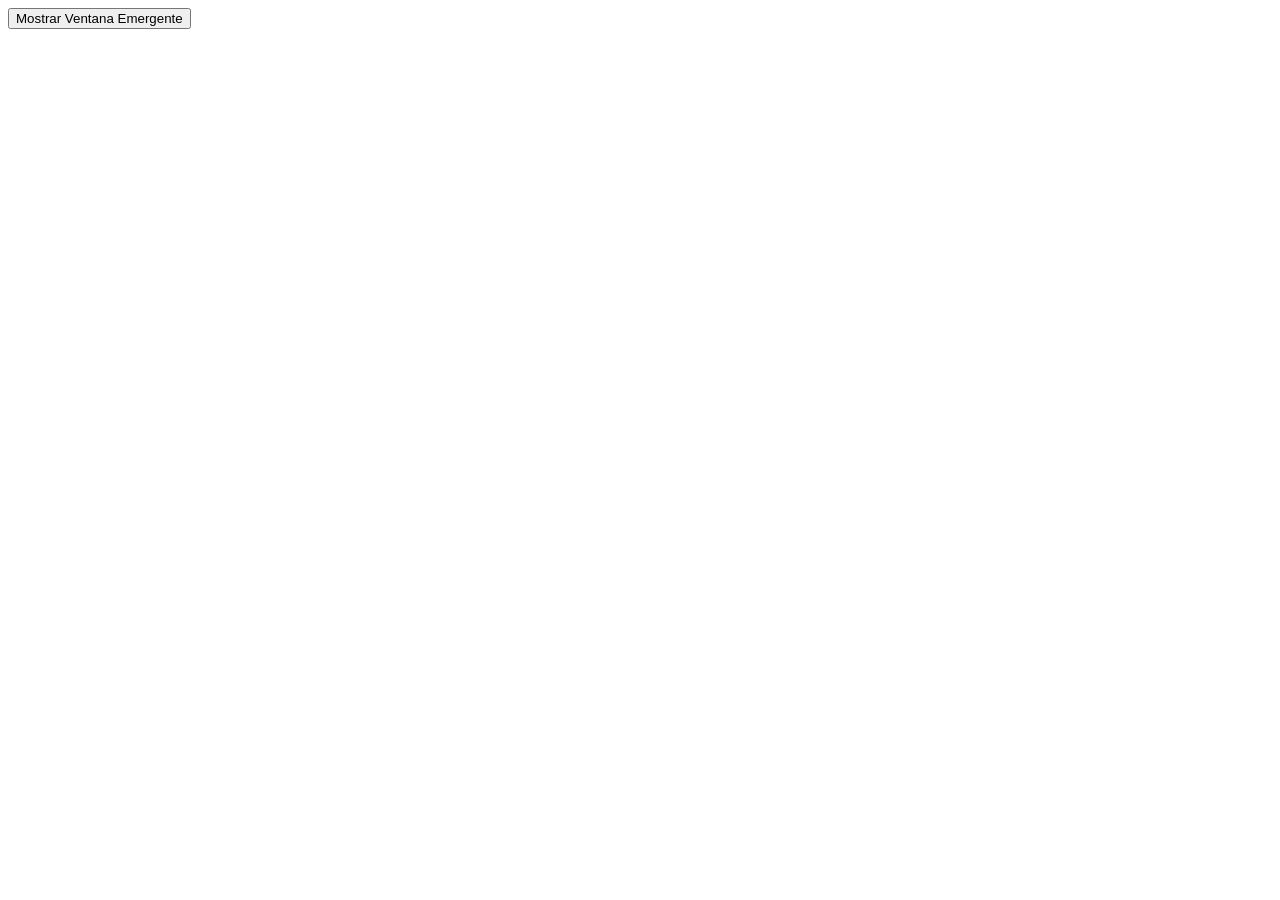
<file: botonPrueba.html>
<!DOCTYPE html>
<html>
<head>
    <title>Ejemplo de Ventana Emergente</title>
    <link rel="stylesheet" type="text/css" href="styles.css">
</head>
<body>
    <button id="btnMostrar">Mostrar Ventana Emergente</button>

    <!-- Ventana emergente (modal) -->
    <div id="miModal" class="modal">
        <div class="modal-contenido">
            <span id="cerrarModal" class="cerrar">&times;</span>
            <h2>Este es mi contenido de ventana emergente</h2>
            <iframe src="http://10.0.0.38:8502" width="400" height="300" frameborder="4" ></iframe>
            <p>Puedes agregar cualquier contenido aquí.</p>
        </div>
    </div>

    <script src="ventanaEmergente.js"></script>
</body>
</html>
</file>
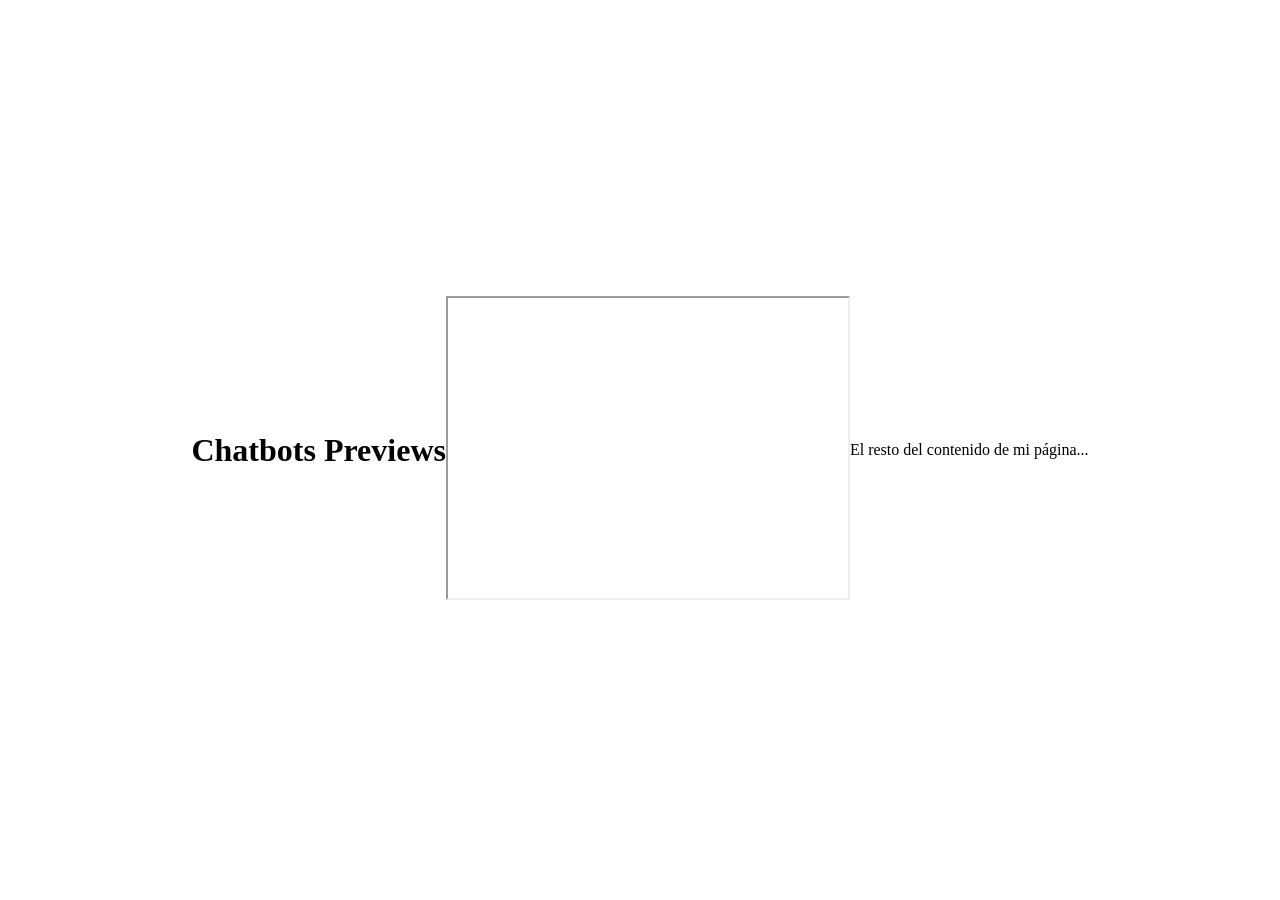
<file: Chatbots.html>
<!DOCTYPE html>
<html>
<head>
    <title>Chatbots Previews</title>
    <style>
        body {
            display: flex;
            justify-content: center;
            align-items: center;
            height: 100vh;
            margin: 0;
        }

        #iframe-container {
            text-align: center;
        }

        iframe {
            width: 400px;
            height: 300px;
            border: 3;
        }
    </style>
</head>
<body>
    <h1>Chatbots Previews</h1>
    
    <!-- Contenedor para centrar el iframe -->
    <div id="iframe-container">
        <iframe src="http://192.168.1.38:8501"></iframe>
    </div>
    
    <p>El resto del contenido de mi página...</p>
</body>
</html>
</file>
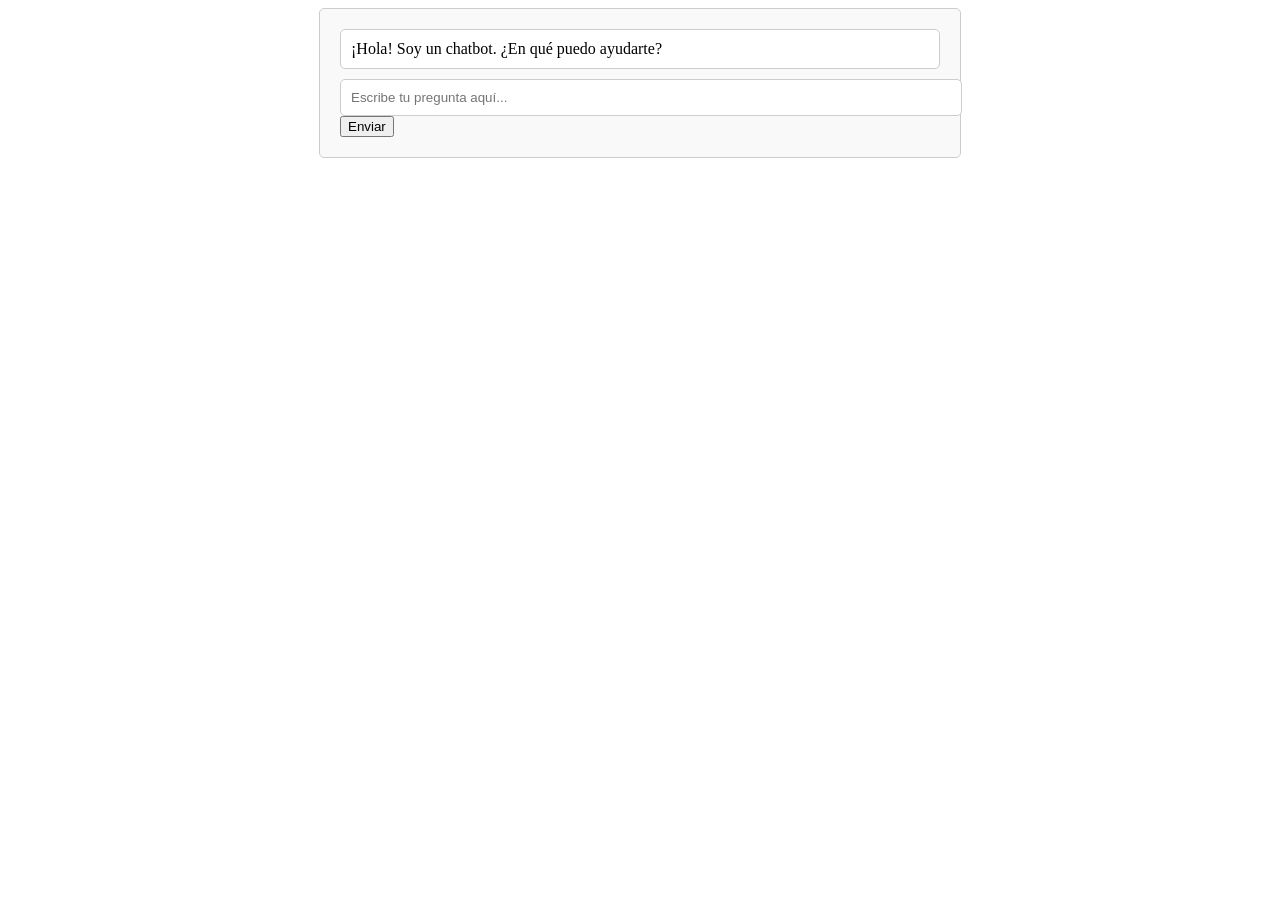
<file: plantilla2.html>
<!DOCTYPE html>
<html lang="es">
<head>
    <meta charset="UTF-8">
    <meta name="viewport" content="width=device-width, initial-scale=1.0">
    <title>Chatbot</title>
    <style>
        /* Estilos para el chatbot */
        #chatbot-container {
            max-width: 600px;
            margin: 0 auto;
            padding: 20px;
            border: 1px solid #ccc;
            border-radius: 5px;
            background-color: #f9f9f9;
        }

        #chat-messages {
            max-height: 300px;
            overflow-y: auto;
            border: 1px solid #ccc;
            border-radius: 5px;
            padding: 10px;
            background-color: #fff;
        }

        #user-input {
            width: 100%;
            padding: 10px;
            border: 1px solid #ccc;
            border-radius: 5px;
            margin-top: 10px;
        }
    </style>
</head>
<body>
    <div id="chatbot-container">
        <div id="chat-messages">
            <!-- Aquí se mostrarán los mensajes de usuario y chatbot -->
            <div class="message">¡Hola! Soy un chatbot. ¿En qué puedo ayudarte?</div>
        </div>
        <input type="text" id="user-input" placeholder="Escribe tu pregunta aquí...">
        <button onclick="enviarMensaje()">Enviar</button>
    </div>

    <script>
        function enviarMensaje() {
            // Obtener el mensaje del usuario
            var userInput = document.getElementById("user-input").value;

            // Crear un nuevo elemento de mensaje de usuario
            var userMessage = document.createElement("div");
            userMessage.className = "message";
            userMessage.textContent = userInput;

            // Agregar el mensaje de usuario al contenedor de mensajes
            document.getElementById("chat-messages").appendChild(userMessage);

            // Enviar el mensaje del usuario al servidor y obtener la respuesta del chatbot
            fetch("/tu-endpoint-de-consulta", {
                method: "POST",
                body: JSON.stringify({ input_usuario: userInput }),
                headers: {
                    "Content-Type": "application/json"
                }
            })
            .then(response => response.json())
            .then(data => {
                // Crear un nuevo elemento de mensaje de chatbot
                var chatbotMessage = document.createElement("div");
                chatbotMessage.className = "message";
                chatbotMessage.textContent = data.respuesta;

                // Agregar el mensaje del chatbot al contenedor de mensajes
                document.getElementById("chat-messages").appendChild(chatbotMessage);
            });

            // Limpiar el campo de entrada del usuario
            document.getElementById("user-input").value = "";
        }
    </script>
</body>
</html>
</file>
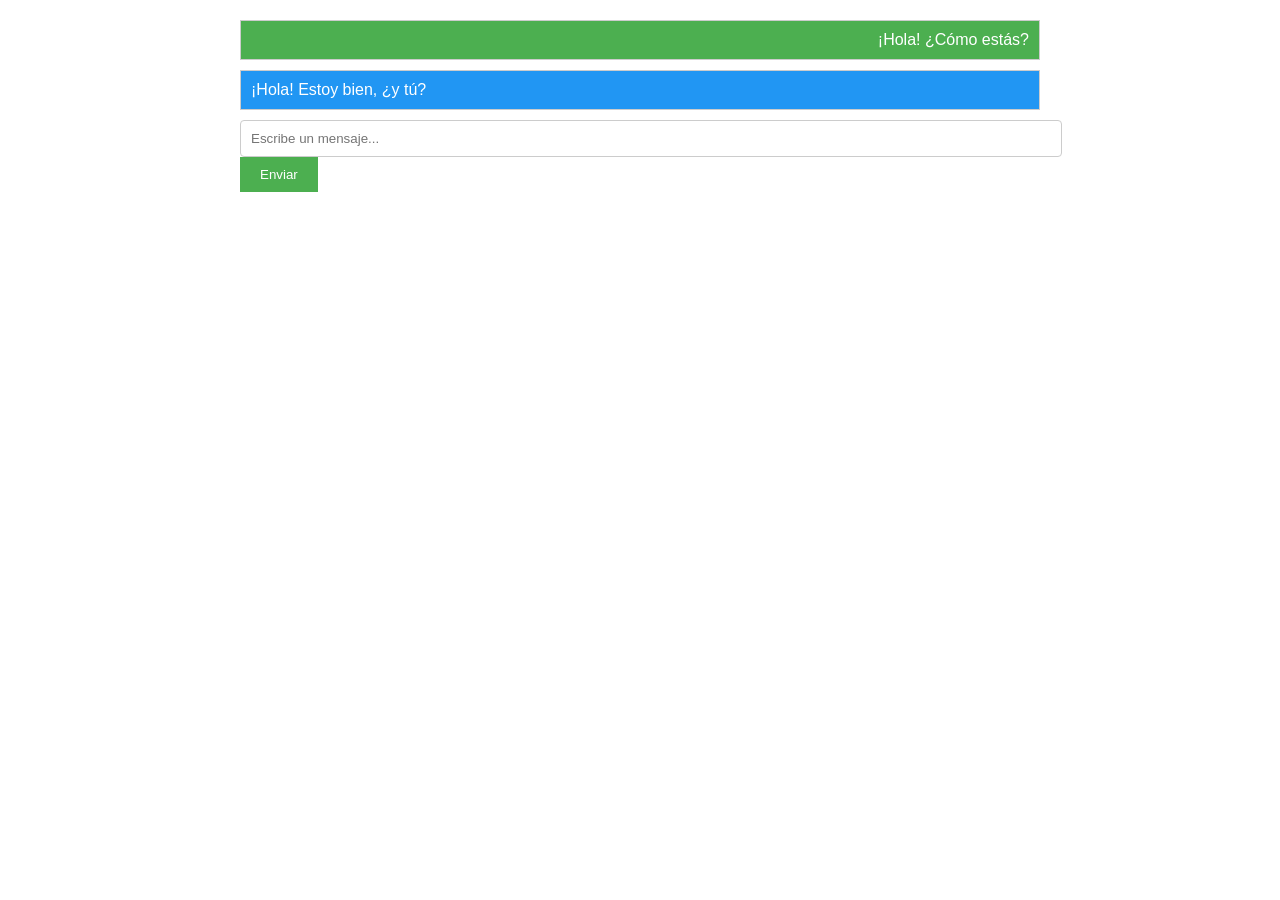
<file: plantillachatbot.html>
<!DOCTYPE html>
<html lang="es">
<head>
    <meta charset="UTF-8">
    <meta name="viewport" content="width=device-width, initial-scale=1.0">
    <title>Chat</title>
    <style>
        body {
            font-family: Arial, sans-serif;
            margin: 0;
            padding: 0;
        }

        .container {
            max-width: 800px;
            margin: 0 auto;
            padding: 20px;
        }

        .chat-box {
            border: 1px solid #ccc;
            padding: 10px;
            margin-bottom: 10px;
            background-color: #f9f9f9;
        }

        .user-message {
            text-align: right;
            background-color: #4CAF50;
            color: white;
        }

        .other-message {
            text-align: left;
            background-color: #2196F3;
            color: white;
        }

        input[type="text"] {
            width: 100%;
            padding: 10px;
            border: 1px solid #ccc;
            border-radius: 4px;
        }

        button {
            background-color: #4CAF50;
            color: white;
            border: navy;
            padding: 10px 20px;
            cursor: pointer;
        }
    </style>
</head>
<body>
    <div class="container">
        <div class="chat-box user-message">
            ¡Hola! ¿Cómo estás?
        </div>

        <div class="chat-box other-message">
            ¡Hola! Estoy bien, ¿y tú?
        </div>

        <!-- Agregar más mensajes aquí -->

        <div>
            <input type="text" id="message" placeholder="Escribe un mensaje...">
            <button onclick="sendMessage()">Enviar</button>
        </div>
    </div>

    <script>
        function sendMessage() {
            const messageInput = document.getElementById("message");
            const message = messageInput.value;
            if (message.trim() !== "") {
                const chatBox = document.createElement("div");
                chatBox.className = "chat-box user-message";
                chatBox.textContent = message;
                document.body.appendChild(chatBox);
                messageInput.value = "";
            }
        }
    </script>
</body>
</html>
</file>
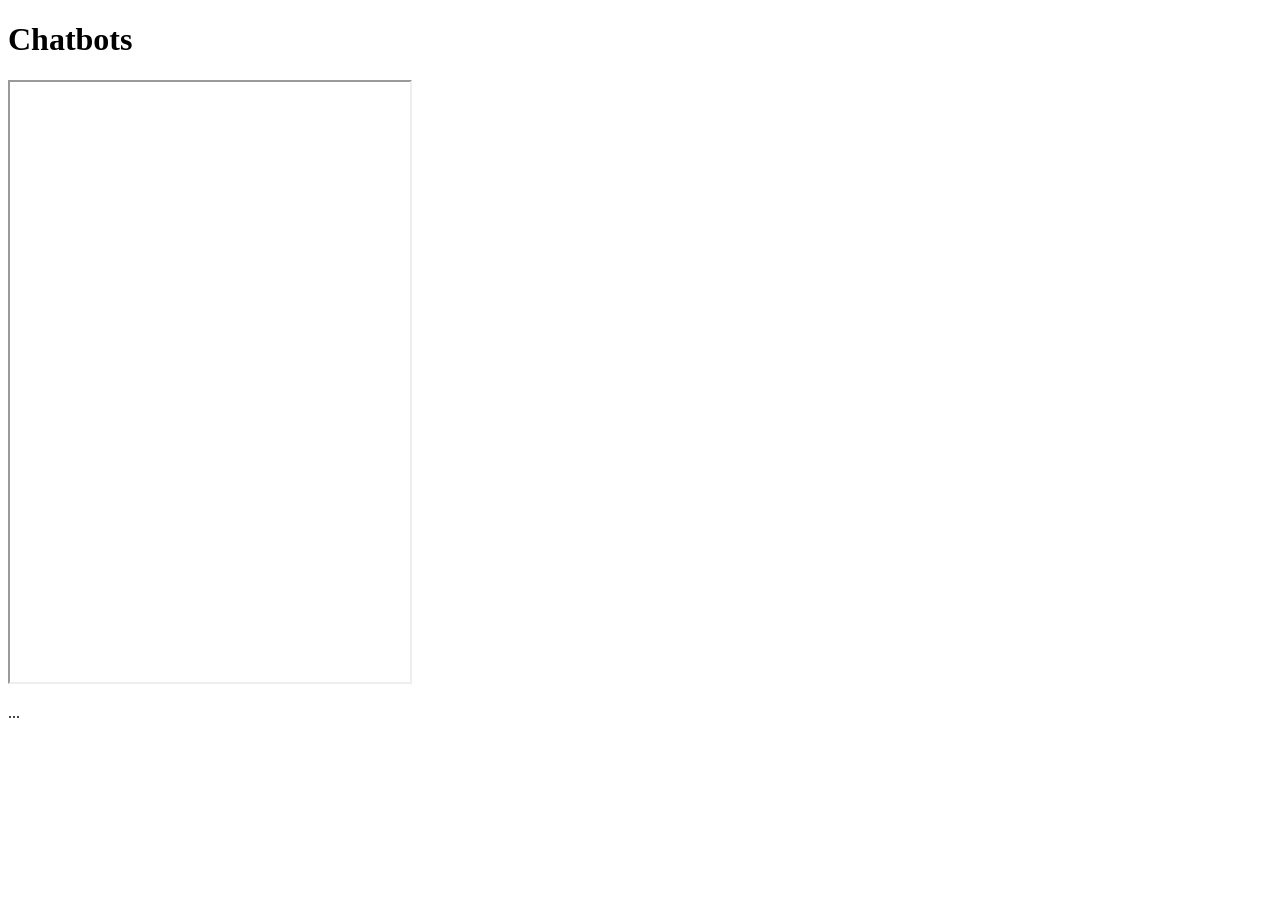
<file: widgetTEST.html>
<!DOCTYPE html>
<html>
<head>

    <title>Chatbots</title>
</head>
<body>
    <h1>Chatbots</h1>
    
    <!-- Aquí se insertará el widget -->
    <iframe src="http://192.168.1.38:8501" width="400" height="600" frameborder="4" ></iframe>


    <p>...</p>
</body>
</html>
</file>
<file: styles.css>
/* styles.css */
.modal {
    display: none;
    position: fixed;
    top: 0;
    left: 0;
    width: 100%;
    height: 100%;
    background-color: rgba(0, 0, 0, 0.7);
}

.modal-contenido {
    background-color: #fff;
    position: absolute;
    top: 50%;
    left: 50%;
    transform: translate(-50%, -50%);
    padding: 20px;
    border-radius: 5px;
    box-shadow: 0px 0px 10px rgba(0, 0, 0, 0.3);
    text-align: center;
}

.cerrar {
    position: absolute;
    top: 0;
    right: 0;
    padding: 10px;
    cursor: pointer;
}
</file>
